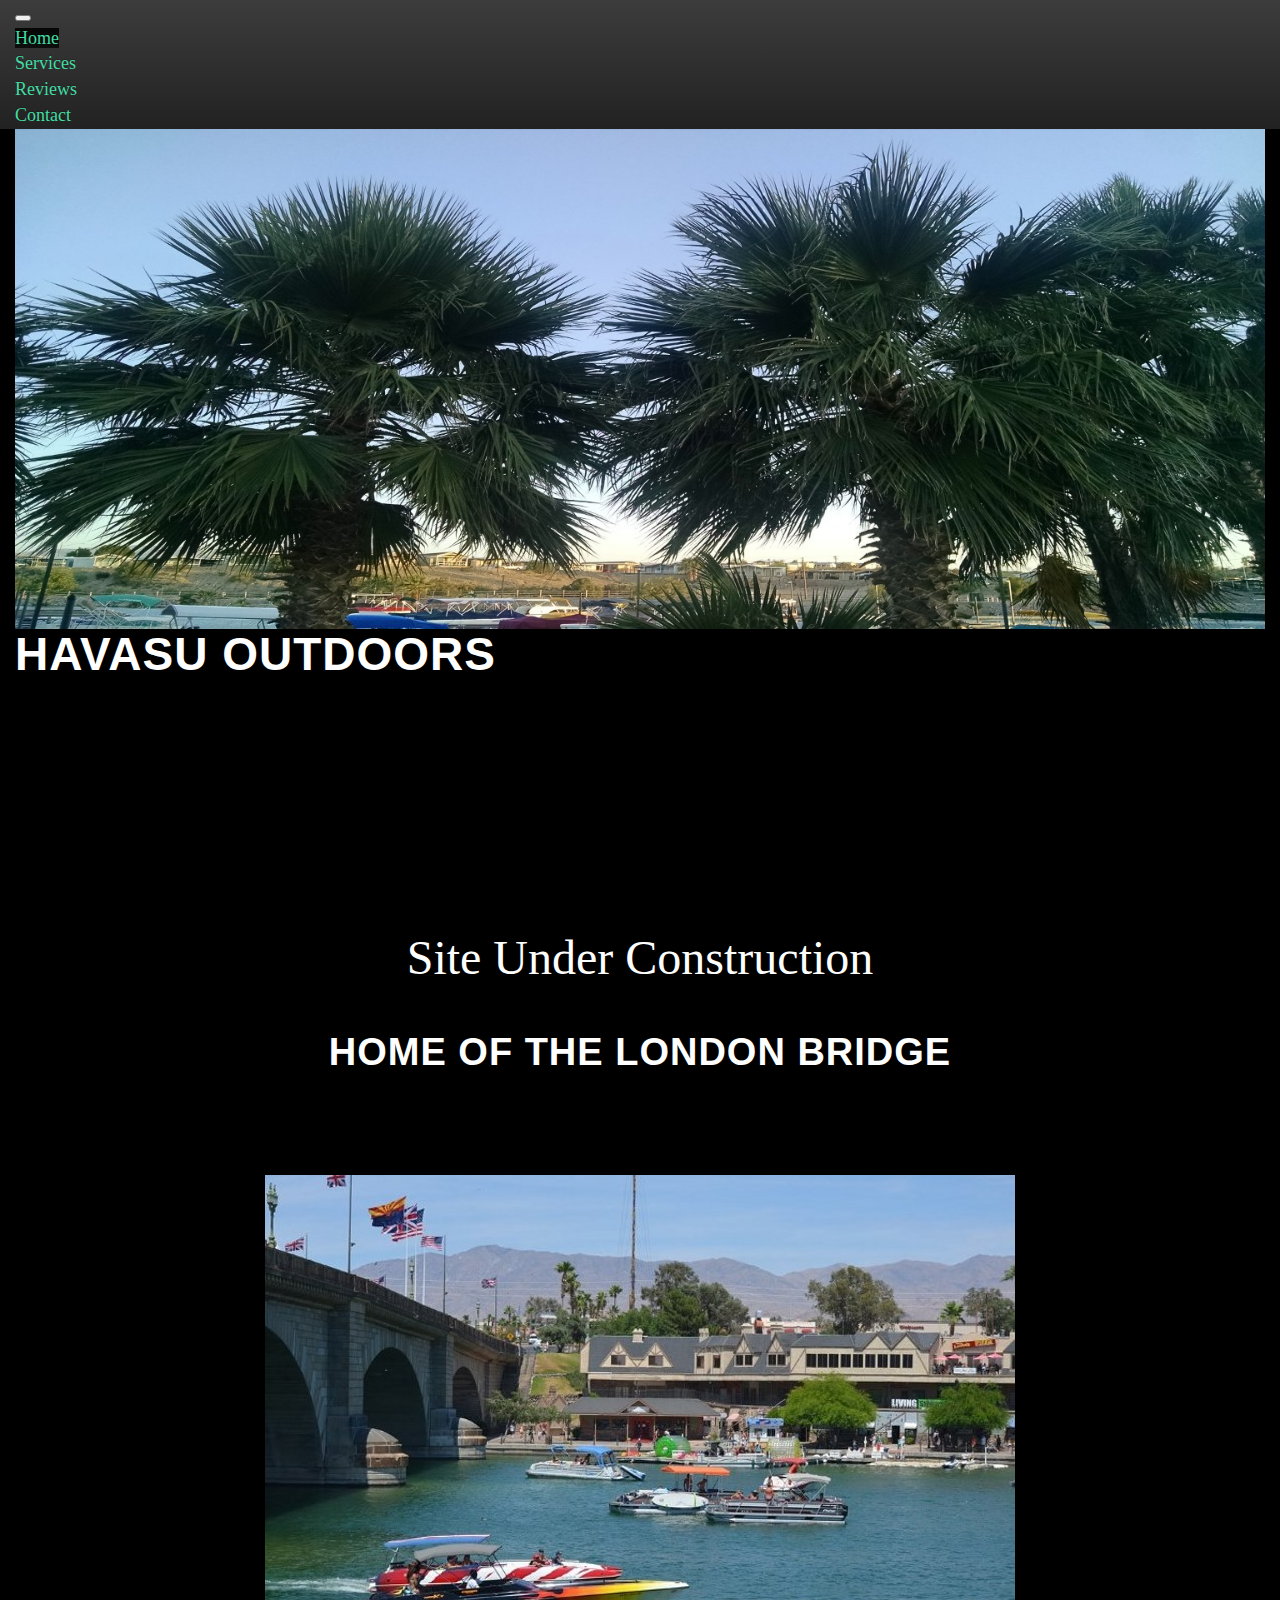
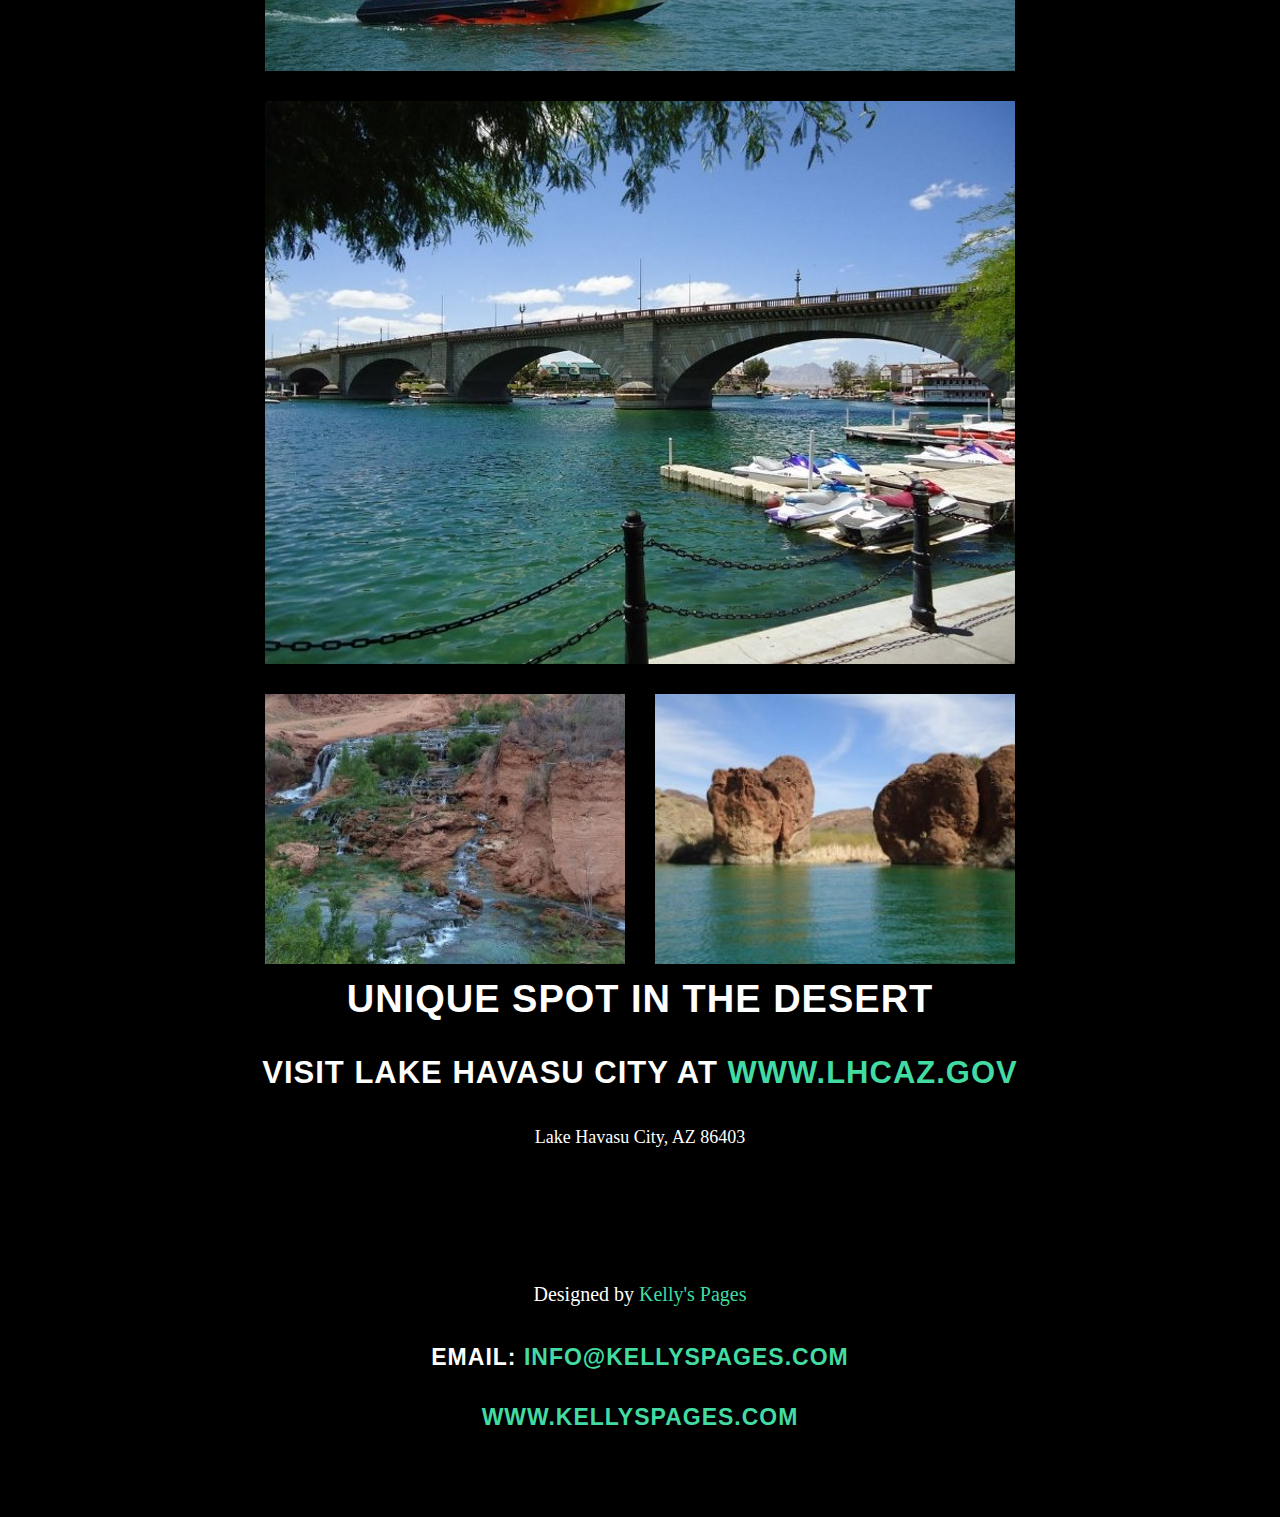
<file: index2.html>
<!DOCTYPE html>
<html lang="en">

<head>
    <meta charset="utf-8">
    <meta http-equiv="X-UA-Compatible" content="IE=edge">
    <meta name="viewport" content="width=device-width, initial-scale=1">

    <!-- The above 3 meta tags *must* come first in the head; any other head content must come *after* these tags -->
    <title>Havasu Landscape</title>
    <link rel="stylesheet" href="bootstrap.min.css">

    <!-- Optional theme -->
    <link rel="stylesheet" href="bootstrap-theme.min.css">
    <link rel="stylesheet" href="grayscale.css">
    <link rel="stylesheet" href="grayscale.min.css">


    <!-- Bootstrap -->
    <link href="screen.css" rel="stylesheet">

    <!-- HTML5 shim and Respond.js for IE8 support of HTML5 elements and media queries -->
    <!-- WARNING: Respond.js doesn't work if you view the page via file:// -->
    <!--[if lt IE 9]>
      <script src="https://oss.maxcdn.com/html5shiv/3.7.2/html5shiv.min.js"></script>
      <script src="https://oss.maxcdn.com/respond/1.4.2/respond.min.js"></script>
    <![endif]-->
    <style type="text/css">
        .siteunderconstruction {
            text-align: center;
            font-size: 48px;
        }

        .homeofthelondonbridge {
            text-align: center;
        }

        .container-images {
            margin: 15px 0 15px 0;
        }

        .mediumimages {
            display: inline;
        }
    </style>
</head>

<body>
    <div id="main-content">
      <nav class="navbar navbar-inverse">
          <div class="container-fluid">
              <div class="navbar-header">
                  <button type="button" class="navbar-toggle collapsed" data-toggle="collapse" data-target="#bs-example-navbar-collapse-1" aria-expanded="false">
                    <span class="sr-only">Toggle navigation</span>
                    <span class="icon-bar"></span>
                    <span class="icon-bar"></span>
                    <span class="icon-bar"></span>
                  </button>
                  <span class="navbar-brand visible-xs-inline">Kelly's Pages</span>
              </div>
              <div class="collapse navbar-collapse" id="bs-example-navbar-collapse-1">
                  <ul class="nav navbar-nav">
                      <li class="active"><a href="index.html">Home</a></li>
                      <li><a href="services.html">Services</a></li>
                      <li><a href="Reviews.html">Reviews</a></li>
                      <li><a href="contact.html">Contact</a></li>
                  </ul>
              </div>
          </div>
      </nav>
        <header class="container-fluid">
            <picture>
                <img src="palmtrees.jpg" class="header-image img-responsive">
            </picture>
            <div class="header-txt" style="top: 20px">
                <h1>Havasu Outdoors</h1>
                <br>

            </div>
        </header>
        <br>
        <br>
        <br>
        <br>
        <br>

        <br><br>
        <div class="container ">
            <div class="row ">
                <div class="col-xs-12 ">
                    <div class="center-block ">
                        <p class="siteunderconstruction ">Site Under Construction</p>
                        <h2 class="homeofthelondonbridge ">Home of the London Bridge</h2> <br><br>
                    </div>
                </div>
            </div>

            <div class="row ">
                <div class="col-xs-12 col-md-offset-2 col-md-8 ">
                    <img src="londonbridge.jpg " alt="London Bridge " class="img-responsive container-images ">
                </div>
                <div class="col-xs-12 col-md-offset-2 col-md-8 ">
                    <img src="londonbridge2.jpg " alt="London Bridge " class="img-responsive container-images ">
                </div>
            </div>

            <div class="row ">
                <div class="col-md-offset-2 col-md-4 col-xs-6 ">
                    <img src="havasuwaterfalls.jpg " class="img-responsive container-images ">
                </div>
                <div class="col-md-4 col-xs-6 ">
                    <img src="lakecliff.jpg " class="img-responsive container-images ">
                </div>
            </div>
        </div>
    </div>

    <h2 class="text-center white-text ">Unique Spot in the Desert</h2>




    <address>
                    <div style="text-align:center ">
                        <h3>Visit Lake Havasu City at <a target="_blank " href="hhttp://www.lhcaz.gov/ ">www.lhcaz.gov</a></h3>
                        Lake Havasu City, AZ 86403

                    </div>
                </address>
    <br>
    <br>
    <br>
    <br>
    <div style="text-align:center ">
        <p class="text-center ">Designed by <a class="kellyspages " href="https://www.kellyspages.com ">Kelly's Pages</a>
            <h4><strong>Email: <a href="mailto:info@kellyspages.com " target="top_ ">info@kellyspages.com</a></strong></h4>
            <h4><strong><a target="_blank " href="http://www.kellyspages.com ">www.kellyspages.com</a>
                </strong></h4>

            <br>
            <br>
        </p>
    </div>
    <!--[if lt IE 9]>
	<script src="http://css3-mediaqueries-js.googlecode.com/files/css3-mediaqueries.js "></script>
	<script src="http://html5shim.googlecode.com/svn/trunk/html5.js "></script>
<![endif]-->
    <!-- jQuery (necessary for Bootstrap's JavaScript plugins) -->
    <script src="https://ajax.googleapis.com/ajax/libs/jquery/1.11.2/jquery.min.js"></script>
    <script src="https://code.jquery.com/jquery-3.1.0.slim.min.js " integrity="sha256-cRpWjoSOw5KcyIOaZNo4i6fZ9tKPhYYb6i5T9RSVJG8=" crossorigin=" anonymous "></script>
    <!-- Include all compiled plugins (below), or include individual files as needed -->
    <!-- Latest compiled and minified JavaScript -->
    <script src="https://maxcdn.bootstrapcdn.com/bootstrap/3.3.7/js/bootstrap.min.js " integrity="sha384-Tc5IQib027qvyjSMfHjOMaLkfuWVxZxUPnCJA7l2mCWNIpG9mGCD8wGNIcPD7Txa " crossorigin="anonymous "></script>

</body>

</html>
</file>
<file: screen.css>
body {
	font-family: arial sans-serif;
	font-size: 18px;
}

ul {
	list-style-type: none;
	background-color: transparent;
	margin:0px;
	padding:0px;
	overflow: hidden;
}

#nav li {
	display: inline-block;
}

#nav li a{
	display: block;
	color: midnightblue;
	padding: 14px 16px;
	text-decoration: none;
}
</file>
<file: grayscale.css>
/*!
 * Start Bootstrap - Grayscale v3.3.7+1 (http://startbootstrap.com/template-overviews/grayscale)
 * Copyright 2013-2016 Start Bootstrap
 * Licensed under MIT (https://github.com/BlackrockDigital/startbootstrap/blob/gh-pages/LICENSE)
 */
body {
  width: 100%;
  height: 100%;
  font-family: "Lora", "Helvetica Neue", Helvetica, Arial, sans-serif;
  color: white;
  background-color: black;
}
html {
  width: 100%;
  height: 100%;
}
h1,
h2,
h3,
h4,
h5,
h6 {
  margin: 0 0 35px;
  text-transform: uppercase;
  font-family: "Montserrat", "Helvetica Neue", Helvetica, Arial, sans-serif;
  font-weight: 700;
  letter-spacing: 1px;
}
p {
  margin: 0 0 25px;
  font-size: 18px;
  line-height: 1.5;
}
@media (min-width: 768px) {
  p {
    margin: 0 0 35px;
    font-size: 20px;
    line-height: 1.6;
  }
}
a {
  color: #42DCA3;
  -webkit-transition: all 0.2s ease-in-out;
  -moz-transition: all 0.2s ease-in-out;
  transition: all 0.2s ease-in-out;
}
a:hover,
a:focus {
  text-decoration: none;
  color: #1d9b6c;
}
.light {
  font-weight: 400;
}
.navbar-custom {
  margin-bottom: 0;
  border-bottom: 1px solid rgba(255, 255, 255, 0.3);
  text-transform: uppercase;
  font-family: "Montserrat", "Helvetica Neue", Helvetica, Arial, sans-serif;
  background-color: black;
}
.navbar-custom .navbar-toggle {
  color: white;
  background-color: rgba(255, 255, 255, 0.2);
  font-size: 12px;
}
.navbar-custom .navbar-toggle:focus,
.navbar-custom .navbar-toggle:active {
  outline: none;
}
.navbar-custom .navbar-brand {
  font-weight: 700;
}
.navbar-custom .navbar-brand:focus {
  outline: none;
}
.navbar-custom a {
  color: white;
}
.navbar-custom .nav li a {
  -webkit-transition: background 0.3s ease-in-out;
  -moz-transition: background 0.3s ease-in-out;
  transition: background 0.3s ease-in-out;
}
.navbar-custom .nav li a:hover {
  color: rgba(255, 255, 255, 0.8);
  outline: none;
  background-color: transparent;
}
.navbar-custom .nav li a:focus,
.navbar-custom .nav li a:active {
  outline: none;
  background-color: transparent;
}
.navbar-custom .nav li.active {
  outline: none;
}
.navbar-custom .nav li.active a {
  background-color: rgba(255, 255, 255, 0.3);
}
.navbar-custom .nav li.active a:hover {
  color: white;
}
@media (min-width: 768px) {
  .navbar-custom {
    padding: 20px 0;
    border-bottom: none;
    letter-spacing: 1px;
    background: transparent;
    -webkit-transition: background 0.5s ease-in-out, padding 0.5s ease-in-out;
    -moz-transition: background 0.5s ease-in-out, padding 0.5s ease-in-out;
    transition: background 0.5s ease-in-out, padding 0.5s ease-in-out;
  }
  .navbar-custom.top-nav-collapse {
    padding: 0;
    background: black;
    border-bottom: 1px solid rgba(255, 255, 255, 0.3);
  }
}
.intro {
  display: table;
  width: 100%;
  height: auto;
  padding: 100px 0;
  text-align: center;
  color: white;
  background: url(../img/intro-bg.jpg) no-repeat bottom center scroll;
  background-color: black;
  -webkit-background-size: cover;
  -moz-background-size: cover;
  background-size: cover;
  -o-background-size: cover;
}
.intro .intro-body {
  display: table-cell;
  vertical-align: middle;
}
.intro .intro-body .brand-heading {
  font-size: 40px;
}
.intro .intro-body .intro-text {
  font-size: 18px;
}
@media (min-width: 768px) {
  .intro {
    height: 100%;
    padding: 0;
  }
  .intro .intro-body .brand-heading {
    font-size: 100px;
  }
  .intro .intro-body .intro-text {
    font-size: 26px;
  }
}
.btn-circle {
  width: 70px;
  height: 70px;
  margin-top: 15px;
  padding: 7px 16px;
  border: 2px solid white;
  border-radius: 100% !important;
  font-size: 40px;
  color: white;
  background: transparent;
  -webkit-transition: background 0.3s ease-in-out;
  -moz-transition: background 0.3s ease-in-out;
  transition: background 0.3s ease-in-out;
}
.btn-circle:hover,
.btn-circle:focus {
  outline: none;
  color: white;
  background: rgba(255, 255, 255, 0.1);
}
.btn-circle i.animated {
  -webkit-transition-property: -webkit-transform;
  -webkit-transition-duration: 1s;
  -moz-transition-property: -moz-transform;
  -moz-transition-duration: 1s;
}
.btn-circle:hover i.animated {
  -webkit-animation-name: pulse;
  -moz-animation-name: pulse;
  -webkit-animation-duration: 1.5s;
  -moz-animation-duration: 1.5s;
  -webkit-animation-iteration-count: infinite;
  -moz-animation-iteration-count: infinite;
  -webkit-animation-timing-function: linear;
  -moz-animation-timing-function: linear;
}
@-webkit-keyframes pulse {
  0% {
    -webkit-transform: scale(1);
    transform: scale(1);
  }
  50% {
    -webkit-transform: scale(1.2);
    transform: scale(1.2);
  }
  100% {
    -webkit-transform: scale(1);
    transform: scale(1);
  }
}
@-moz-keyframes pulse {
  0% {
    -moz-transform: scale(1);
    transform: scale(1);
  }
  50% {
    -moz-transform: scale(1.2);
    transform: scale(1.2);
  }
  100% {
    -moz-transform: scale(1);
    transform: scale(1);
  }
}
.content-section {
  padding-top: 100px;
}
.download-section {
  width: 100%;
  padding: 50px 0;
  color: white;
  background: url(../img/downloads-bg.jpg) no-repeat center center scroll;
  background-color: black;
  -webkit-background-size: cover;
  -moz-background-size: cover;
  background-size: cover;
  -o-background-size: cover;
}
#map {
  width: 100%;
  height: 200px;
  margin-top: 100px;
}
@media (min-width: 767px) {
  .content-section {
    padding-top: 250px;
  }
  .download-section {
    padding: 100px 0;
  }
  #map {
    height: 400px;
    margin-top: 250px;
  }
}
.btn {
  text-transform: uppercase;
  font-family: "Montserrat", "Helvetica Neue", Helvetica, Arial, sans-serif;
  font-weight: 400;
  -webkit-transition: all 0.3s ease-in-out;
  -moz-transition: all 0.3s ease-in-out;
  transition: all 0.3s ease-in-out;
  border-radius: 0;
}
.btn-default {
  border: 1px solid #42DCA3;
  color: #42DCA3;
  background-color: transparent;
}
.btn-default:hover,
.btn-default:focus {
  border: 1px solid #42DCA3;
  outline: none;
  color: black;
  background-color: #42DCA3;
}
ul.banner-social-buttons {
  margin-top: 0;
}
@media (max-width: 1199px) {
  ul.banner-social-buttons {
    margin-top: 15px;
  }
}
@media (max-width: 767px) {
  ul.banner-social-buttons li {
    display: block;
    margin-bottom: 20px;
    padding: 0;
  }
  ul.banner-social-buttons li:last-child {
    margin-bottom: 0;
  }
}
footer {
  padding: 50px 0;
}
footer p {
  margin: 0;
}
::-moz-selection {
  text-shadow: none;
  background: #fcfcfc;
  background: rgba(255, 255, 255, 0.2);
}
::selection {
  text-shadow: none;
  background: #fcfcfc;
  background: rgba(255, 255, 255, 0.2);
}
img::selection {
  background: transparent;
}
img::-moz-selection {
  background: transparent;
}
body {
  webkit-tap-highlight-color: rgba(255, 255, 255, 0.2);
}
</file>
<file: grayscale.min.css>
/*!
 * Start Bootstrap - Grayscale v3.3.7+1 (http://startbootstrap.com/template-overviews/grayscale)
 * Copyright 2013-2016 Start Bootstrap
 * Licensed under MIT (https://github.com/BlackrockDigital/startbootstrap/blob/gh-pages/LICENSE)
 */body,html{height:100%;width:100%}.navbar-custom,body{background-color:#000}.intro,body,html{width:100%}body{font-family:Lora,"Helvetica Neue",Helvetica,Arial,sans-serif;color:#fff;webkit-tap-highlight-color:rgba(255,255,255,.2)}.btn,.navbar-custom,h1,h2,h3,h4,h5,h6{text-transform:uppercase;font-family:Montserrat,"Helvetica Neue",Helvetica,Arial,sans-serif}h1,h2,h3,h4,h5,h6{margin:0 0 35px;font-weight:700;letter-spacing:1px}p{margin:0 0 25px;font-size:18px;line-height:1.5}@media (min-width:768px){p{margin:0 0 35px;font-size:20px;line-height:1.6}}a{color:#42DCA3;-webkit-transition:all .2s ease-in-out;-moz-transition:all .2s ease-in-out;transition:all .2s ease-in-out}a:focus,a:hover{text-decoration:none;color:#1d9b6c}.light{font-weight:400}.navbar-custom{margin-bottom:0;border-bottom:1px solid rgba(255,255,255,.3)}.navbar-custom .navbar-toggle{color:#fff;background-color:rgba(255,255,255,.2);font-size:12px}.navbar-custom .nav li a:active,.navbar-custom .nav li a:focus,.navbar-custom .nav li a:hover{background-color:transparent;outline:0}.navbar-custom .navbar-toggle:active,.navbar-custom .navbar-toggle:focus{outline:0}.navbar-custom .navbar-brand{font-weight:700}.navbar-custom .navbar-brand:focus{outline:0}.navbar-custom a{color:#fff}.navbar-custom .nav li a{-webkit-transition:background .3s ease-in-out;-moz-transition:background .3s ease-in-out;transition:background .3s ease-in-out}.navbar-custom .nav li a:hover{color:rgba(255,255,255,.8)}.navbar-custom .nav li.active{outline:0}.navbar-custom .nav li.active a{background-color:rgba(255,255,255,.3)}.navbar-custom .nav li.active a:hover{color:#fff}@media (min-width:768px){.navbar-custom{padding:20px 0;border-bottom:none;letter-spacing:1px;background:0 0;-webkit-transition:background .5s ease-in-out,padding .5s ease-in-out;-moz-transition:background .5s ease-in-out,padding .5s ease-in-out;transition:background .5s ease-in-out,padding .5s ease-in-out}.navbar-custom.top-nav-collapse{padding:0;background:#000;border-bottom:1px solid rgba(255,255,255,.3)}}.intro{display:table;height:auto;padding:100px 0;text-align:center;color:#fff;background:url(../img/intro-bg.jpg) bottom center no-repeat #000;-webkit-background-size:cover;-moz-background-size:cover;background-size:cover;-o-background-size:cover}.intro .intro-body{display:table-cell;vertical-align:middle}.intro .intro-body .brand-heading{font-size:40px}.intro .intro-body .intro-text{font-size:18px}@media (min-width:768px){.intro{height:100%;padding:0}.intro .intro-body .brand-heading{font-size:100px}.intro .intro-body .intro-text{font-size:26px}}.btn-circle{width:70px;height:70px;margin-top:15px;padding:7px 16px;border:2px solid #fff;border-radius:100%!important;font-size:40px;color:#fff;background:0 0;-webkit-transition:background .3s ease-in-out;-moz-transition:background .3s ease-in-out;transition:background .3s ease-in-out}.btn-circle:focus,.btn-circle:hover{outline:0;color:#fff;background:rgba(255,255,255,.1)}.btn-circle i.animated{-webkit-transition-property:-webkit-transform;-webkit-transition-duration:1s;-moz-transition-property:-moz-transform;-moz-transition-duration:1s}.btn-circle:hover i.animated{-webkit-animation-name:pulse;-moz-animation-name:pulse;-webkit-animation-duration:1.5s;-moz-animation-duration:1.5s;-webkit-animation-iteration-count:infinite;-moz-animation-iteration-count:infinite;-webkit-animation-timing-function:linear;-moz-animation-timing-function:linear}@-webkit-keyframes pulse{0%,100%{-webkit-transform:scale(1);transform:scale(1)}50%{-webkit-transform:scale(1.2);transform:scale(1.2)}}@-moz-keyframes pulse{0%,100%{-moz-transform:scale(1);transform:scale(1)}50%{-moz-transform:scale(1.2);transform:scale(1.2)}}.content-section{padding-top:100px}.download-section{width:100%;padding:50px 0;color:#fff;background:url(../img/downloads-bg.jpg) center center no-repeat #000;-webkit-background-size:cover;-moz-background-size:cover;background-size:cover;-o-background-size:cover}#map{width:100%;height:200px;margin-top:100px}@media (min-width:767px){.content-section{padding-top:250px}.download-section{padding:100px 0}#map{height:400px;margin-top:250px}}.btn{font-weight:400;-webkit-transition:all .3s ease-in-out;-moz-transition:all .3s ease-in-out;transition:all .3s ease-in-out;border-radius:0}.btn-default{border:1px solid #42DCA3;color:#42DCA3;background-color:transparent}.btn-default:focus,.btn-default:hover{border:1px solid #42DCA3;outline:0;color:#000;background-color:#42DCA3}ul.banner-social-buttons{margin-top:0}@media (max-width:1199px){ul.banner-social-buttons{margin-top:15px}}@media (max-width:767px){ul.banner-social-buttons li{display:block;margin-bottom:20px;padding:0}ul.banner-social-buttons li:last-child{margin-bottom:0}}footer{padding:50px 0}footer p{margin:0}::-moz-selection{text-shadow:none;background:#fcfcfc;background:rgba(255,255,255,.2)}::selection{text-shadow:none;background:#fcfcfc;background:rgba(255,255,255,.2)}img::selection{background:0 0}img::-moz-selection{background:0 0}
</file>
